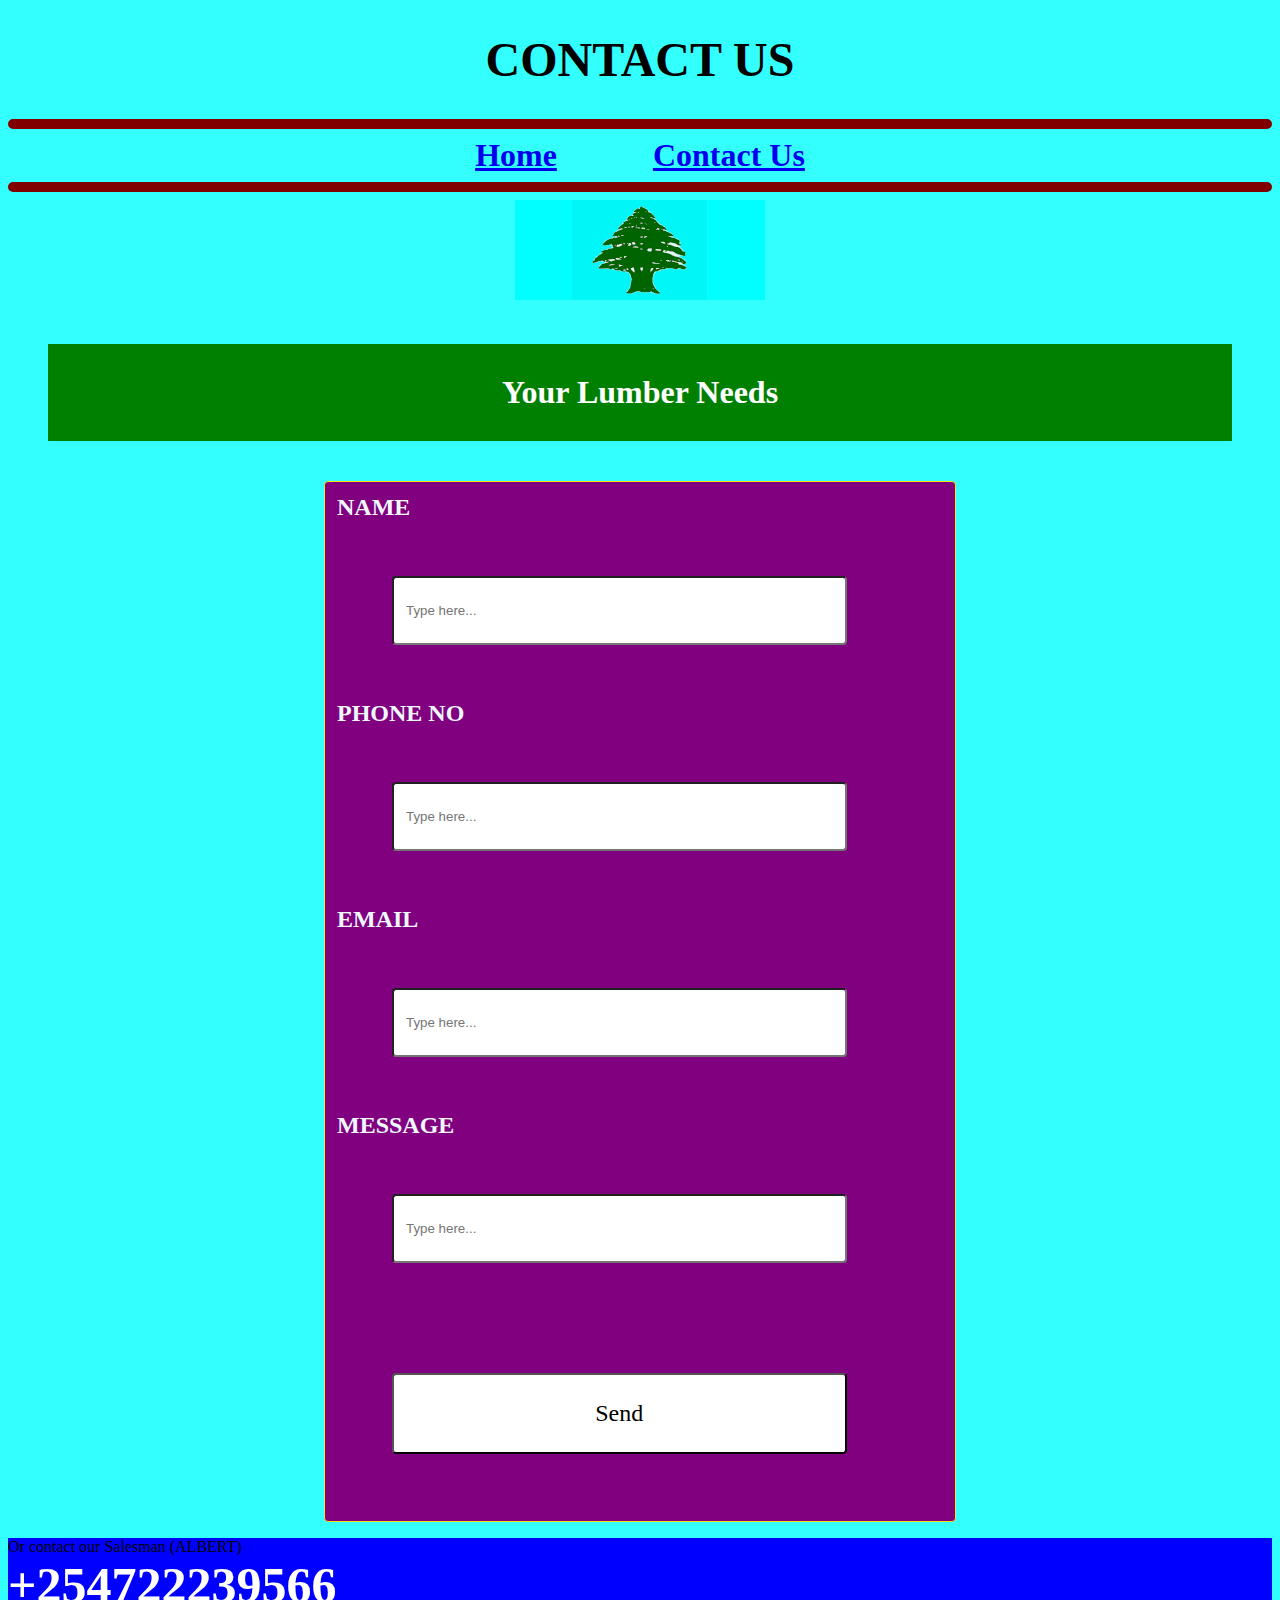
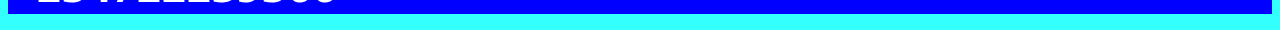
<file: contactus.html>
<!DOCTYPE html>
<html>
<head>
    <title>CONTACT PINE AND CYPRESS LIMITED SALES REP</title>
    <meta charset="utf-8">
    <meta name="description" content="contact timber dealers">
    <meta name="keywords" content="contact us, contact timber dealers, contact pineandcypress, contact lumber salesman, contact lumber dealers, contact timber salesman, contact pine and cypress limited, contact pineandcypress limited, contact pineandcypresslimited, contact cypressandpine limited, contact cypressandpinelimited">
    <meta name="author" content="houseofaudacity.pro">
    <meta name="viewport" content="width=device-width, initial-scale=1.0">
    <link rel="stylesheet"
    href="style.css">
</head>
<body>
   <header class="heading">
    <h1>CONTACT US</h1>
   <hr>
   <div id="menu">
    <nav>
    <span class="home"><a href= "index.html">Home</a></span>
    <span class="contactus"><a href= "contactus.html">Contact Us</a></span>
    </nav>
  </div>
      <hr>
   <div id="logo">
    <img src="logo.jpg" alt="PineAndCypressLimited">
   </div>
   </header>
   <main>
   <p id="intro">Your Lumber Needs</p>
   <div id="contactus">
           <form action="https://submit-form.com/uCwebb7nM" 
              id="contactform" 
              name="contactform" 
              target="_blank" 
              onsubmit="alert('Thank you for contacting us! We will get back to you soon.'); return true;"
            method="POST">
              <label for="name">NAME</label><br>
               <input type="text" name="name" id="NAME" placeholder="Type here..."><br>
               <label for="Phone No">PHONE NO</label><br>
               <input type="text" name="phoneno" id="PHONE NO" placeholder="Type here..."><br>
               <label for="email">EMAIL</label><br>
               <input type="text" name="email" id="EMAIL" placeholder="Type here..."><br>
               <label for="message">MESSAGE</label><br>
               <input type="text" name="message" id="MESSAGE" placeholder="Type here..."><br>
               <button type="submit">Send</button>
            </form>
            </div>
            <div id="contactusno">
              <p>
                Or contact our Salesman (ALBERT) <br/> 
                <span class="no"> +254722239566</span> 
              </p>
            </div>
   </main>

</body>
</html>
</file>
<file: style.css>
hr{
    border: 5px solid maroon;
    border-radius: 5px;
}
body {
    background-color: hsla(180, 100%, 50%, 0.795);
    font-family: 'Times New Roman', Times, serif;
}
h1 {
    color: black;
    text-align: center;
    font-size: xxx-large;
    font-weight: bolder;
    font-weight: 900;
}
#logo{
    width: auto;
    height:auto;
    text-align: center;
    
}
#logo-description {
    text-align: center;
    color: black;
    font-size: xx-large;
    font-weight: 900;
    margin: 20px;
}
#menu {
    color:blueviolet;
    font-size: xx-large;
    text-decoration: none;
    font-weight: 700;
    text-align: center;
}
@media screen and (max-width: 600px) {
    #menu {
        font-size: 25px; /* Adjust font size for smaller screens */
    }
    
}
#menu.visited{
    color:red
}
#menu.hover {
    text-decoration: underline;
}
#menu.active{
    color: blue;
}
span.home{
    margin:44px;
}
span.placeorder{
    margin:44px;
}
span.aboutus
{
    margin: 44px;
}
span.contactus
{
    margin: 44px;
}
#intro {
    text-align: center;
    color: white;
    background-color: green;
    font-size: xx-large;
    border: 20px;
    border-color: blue;
    font-weight: 900;
    margin: 40px;
    padding: 30px;
    }
#dealerin {
    color: maroon;
    text-align: left;
    font-weight: bolder;
    font-size: xx-large;
}
#page {
    background-color: purple;
    text-align: center;
    border: 30px;
    border-color: purple;
    font-size: xx-large;
    font-weight: 500;
    width: 75%;
    margin-left: auto;
    margin-right: auto;
}
#wholesale{
    background-color: green;
    text-align: center;
    color: white;
    font-size: 80px;
    font-weight: 700;
    width: 50%;
    margin-left: auto;
    margin-right: auto;
    height: 200px;
}
@media screen and (max-width: 600px) {
    #wholesale {
        font-size: 40px; /* Adjust font size for smaller screens */
        height: 150px; /* Adjust height for smaller screens */
    }
    
}
#pineprices{
    background-color: rgb(81, 255, 0);
    text-align: center;
    color: white;
    font-size: 20px;
    font-weight: 700;
}
#cypressprices{
    background-color: blue;
    text-align: center;
    color: white;
    font-size: 20px;
    font-weight: 700;
}
#cementprices{
    background-color: rgb(255, 0, 0);
    text-align: center;
    color: white;
    font-size: 20px;
    font-weight: 700;
}
.container {
  display: flex;
  justify-content: space-between;
}
#contact{
    border: 60px;
    background-color: blue;
    text-align: left;
    color: lavender;
    width: 50%;
    font-size: 50px;
    display: inline-block;
    vertical-align: top;
}
@media screen and (max-width: 600px) {
    #contact {
        width: 50%; /* Adjust width for smaller screens */
        font-size: 25px; /* Adjust font size for smaller screens */
    }
    
}
.no{
    font-size: 50px;
    text-align: center;
    color: white;
    font-weight: 700;
}
@media screen and (max-width: 600px) {
    .no {
        font-size: 25px; /* Adjust font size for smaller screens */
    }
    
}
    #location{
    text-align: center;
    background-color: maroon;
    color: white;
    width: 50%;
    font-size: xx-large;
    float: right;
}
.nairobi{
    text-align: center;
    color: white;
    font-size: 20px;
    font-weight: 600;
    border-width: 80px;
}
.eastern{
    color: white;
    text-align: center;
    font-size: larger;
    font-weight: 500;
}
.stage{
    color: white;
    text-align: center;
    font-size: large;
    font-weight: 600;
}
#article{
    font-size: 40px;
    background-color: purple;
    color: aliceblue;
    margin: 100px;
    box-shadow: 27px;
    width: 75%;
    padding: 77px;
    margin-left: auto;
    margin-right: auto;
    padding-top: 1%;
}
#contactus{
  width: 50%; /* Full width */
  padding: 12px; /* Some padding */ 
  border: 1px solid rgb(241, 227, 20); /* Gray border */
  border-radius: 4px; /* Rounded borders */
  box-sizing: border-box; /* Make sure that padding and width stays in place */
  margin-top: 6px; /* Add a top margin */
  margin-bottom: 16px; /* Bottom margin */
  resize: vertical;
  background-color: purple;
  margin-left: auto;
  margin-right: auto;
  color: aliceblue;
  font-size: x-large;
  font-weight: 700;
}
@media screen and (max-width: 600px) {
    #contactus {
        width: 90%; /* Adjust width for smaller screens */
        font-size: medium; /* Adjust font size for smaller screens */
    }
    
}
#message{
    height: 200px;
}
button {
    font-family: inherit;
    font-size: 100%;
    width: 50%;
  }
input, textarea, select, button {
    width : 75%;
    padding: 25px 12px;
    margin: 55px;
    box-sizing: border-box;
    background-color: white;
    border-radius: 4px; }
    #contactusno {
        margin-left: auto;
        margin-right: auto;
        background-color: blue;
    }
</file>
